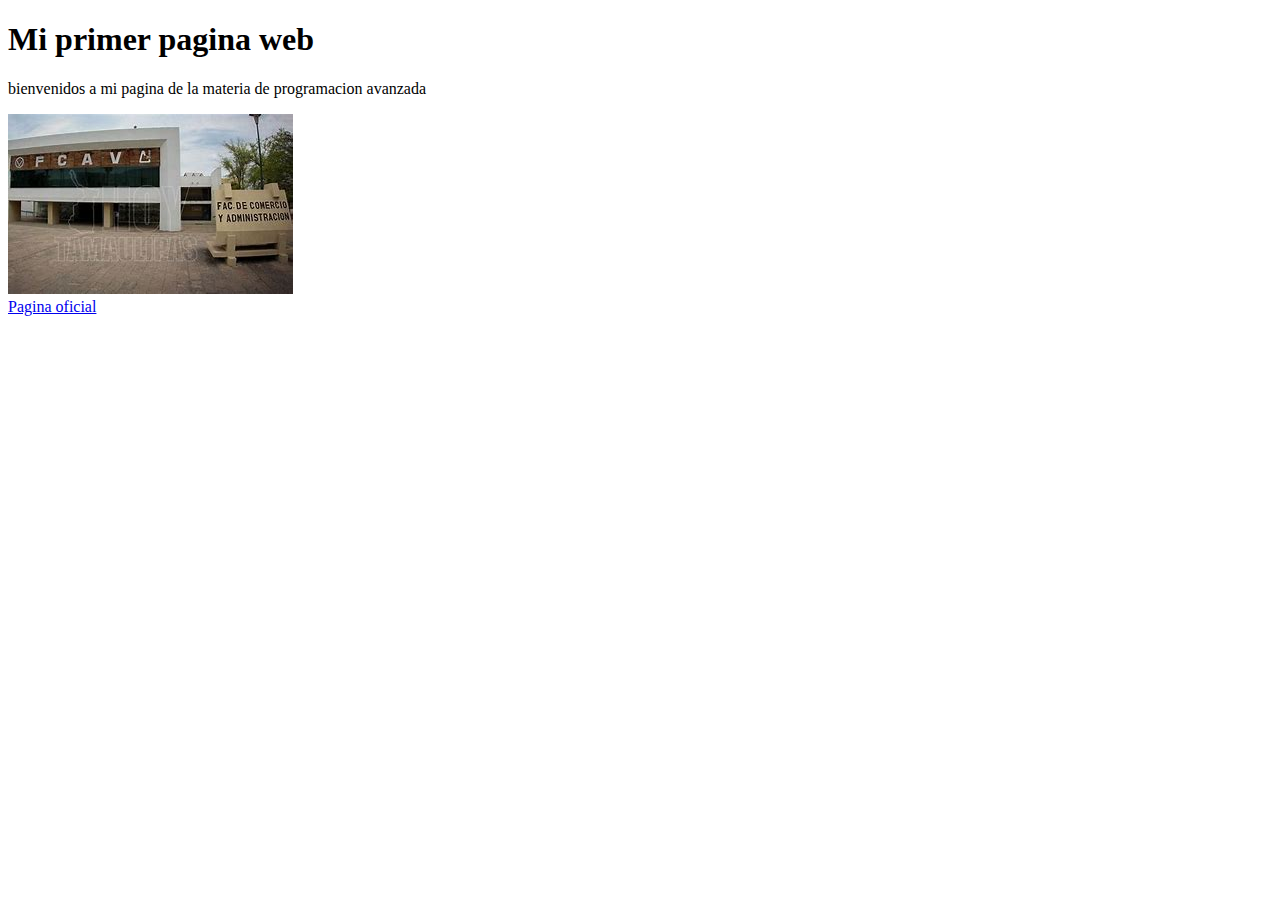
<file: index.html>
<!DOCTYPE html>
<html lang="en">
<head>
    <meta charset="UTF-8">
    <meta name="viewport" content="width=device-width, initial-scale=1.0">
    <title>Mi primer pagina</title>
</head>
<body>
    <h1>Mi primer pagina web</h1>

    <p>bienvenidos a mi pagina de la materia de programacion avanzada</p>

    <img src="descarga.jpg"/>
    <br/>

    <a href="https://fcav.uat.edu.mx/">Pagina oficial</a>
</body>
</html>
</file>
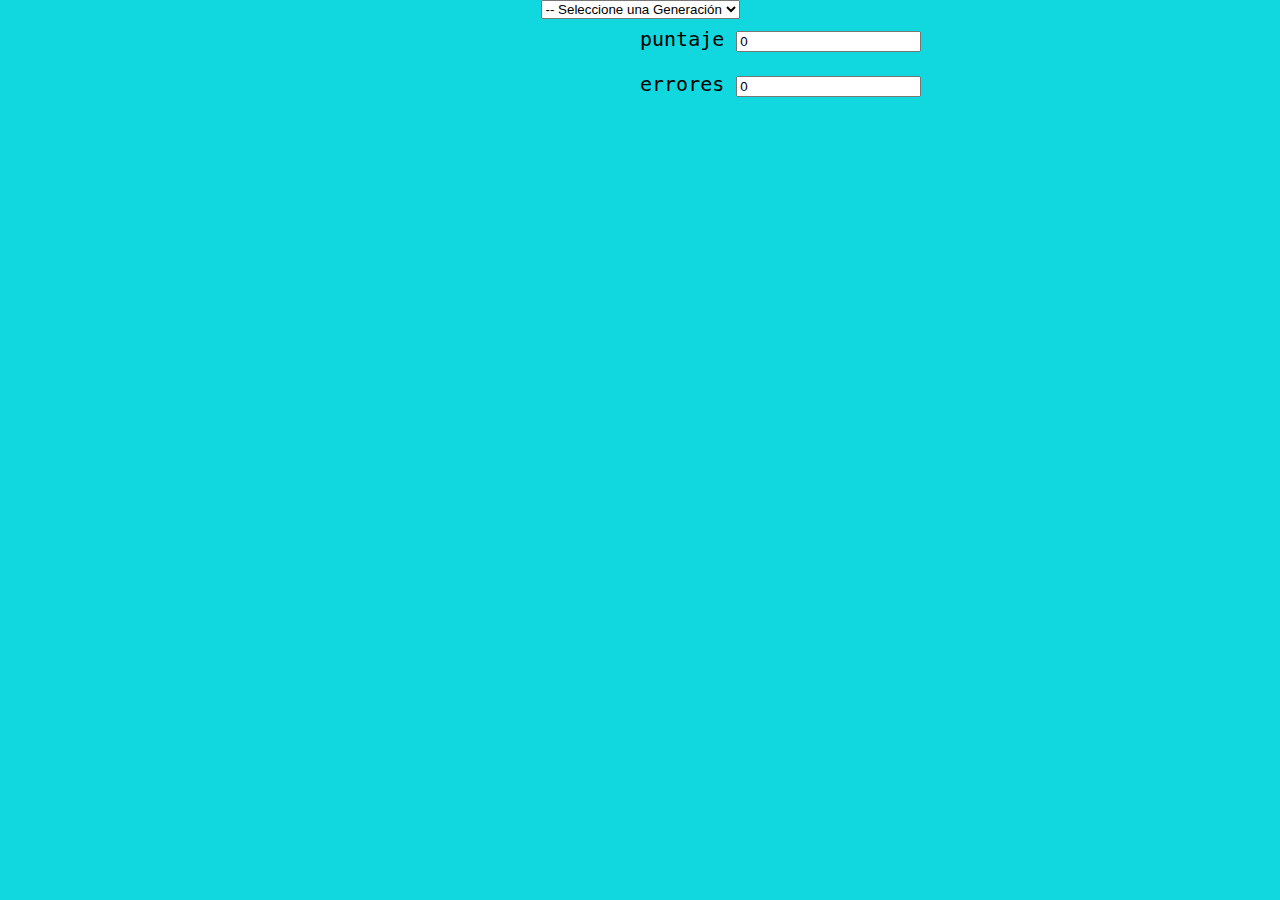
<file: cartapokemon.html>
<!DOCTYPE html>
<html lang="en">
<head>
    <meta charset="UTF-8">
    <meta name="viewport" content="width=device-width, initial-scale=1.0">
    <title>Document</title>
    <link rel="stylesheet" href="cartapokemon.css">
</head>
<body>
    <select id="select" onchange="elegirGeneracion(Number(this.value))" style="position: absolute; align-self: flex-start;">
        <option selected value="0">-- Seleccione una Generación</option>
        <option value="1">Generación 1</option>
        <option value="2">Generación 2</option>
    </select>    
    <div>
        <input class="boton oculto" id="boton" type="button" value="reseteo" onclick="window.location.reload();"/>    
    </div>
    <div class="errores">
        errores
    <input id="errores" value="0" type="text"/>
    <br/>
    </div>
    <div class="puntaje">
        puntaje
        <input id="puntaje" value="0" type="text"/>
        <br/>
    </div>
   
   
        <div id="contenedor">
    </div>
 
    <script src="cartapokemon.js"></script>
</body>
</html>
</file>
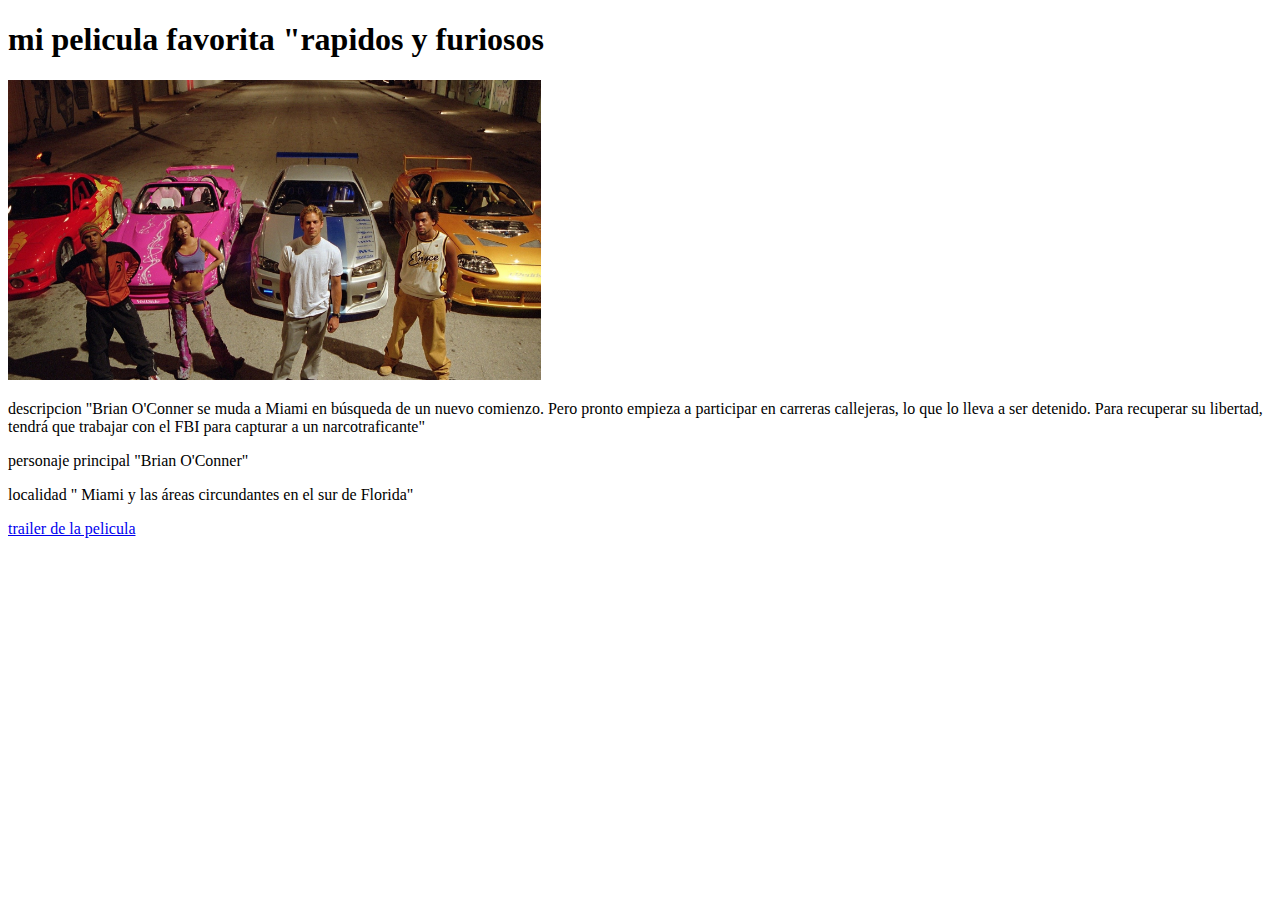
<file: pelicula.html>
<!DOCTYPE html>
<html lang="en">
<head>
    <meta charset="UTF-8">
    <meta name="viewport" content="width=device-width, initial-scale=1.0">
    <title>pelicula</title>
</head>
<body>
    <h1> mi pelicula favorita "rapidos y furiosos</h1>
    <img src="img.jpg" height="300"/>
    <p> descripcion  "Brian O'Conner se muda a Miami en búsqueda de un nuevo comienzo. Pero pronto empieza a participar en carreras callejeras, lo que lo lleva a ser detenido. Para recuperar su libertad, tendrá que trabajar con el FBI para capturar a un narcotraficante" </p>
    <p>personaje principal "Brian O'Conner"</p>
    <p>localidad " Miami y las áreas circundantes en el sur de Florida"</p>
    <a href="https://www.youtube.com/watch?v=VQ42a8lY-rQ/">trailer de la pelicula</a>
</body>
</html>
</file>
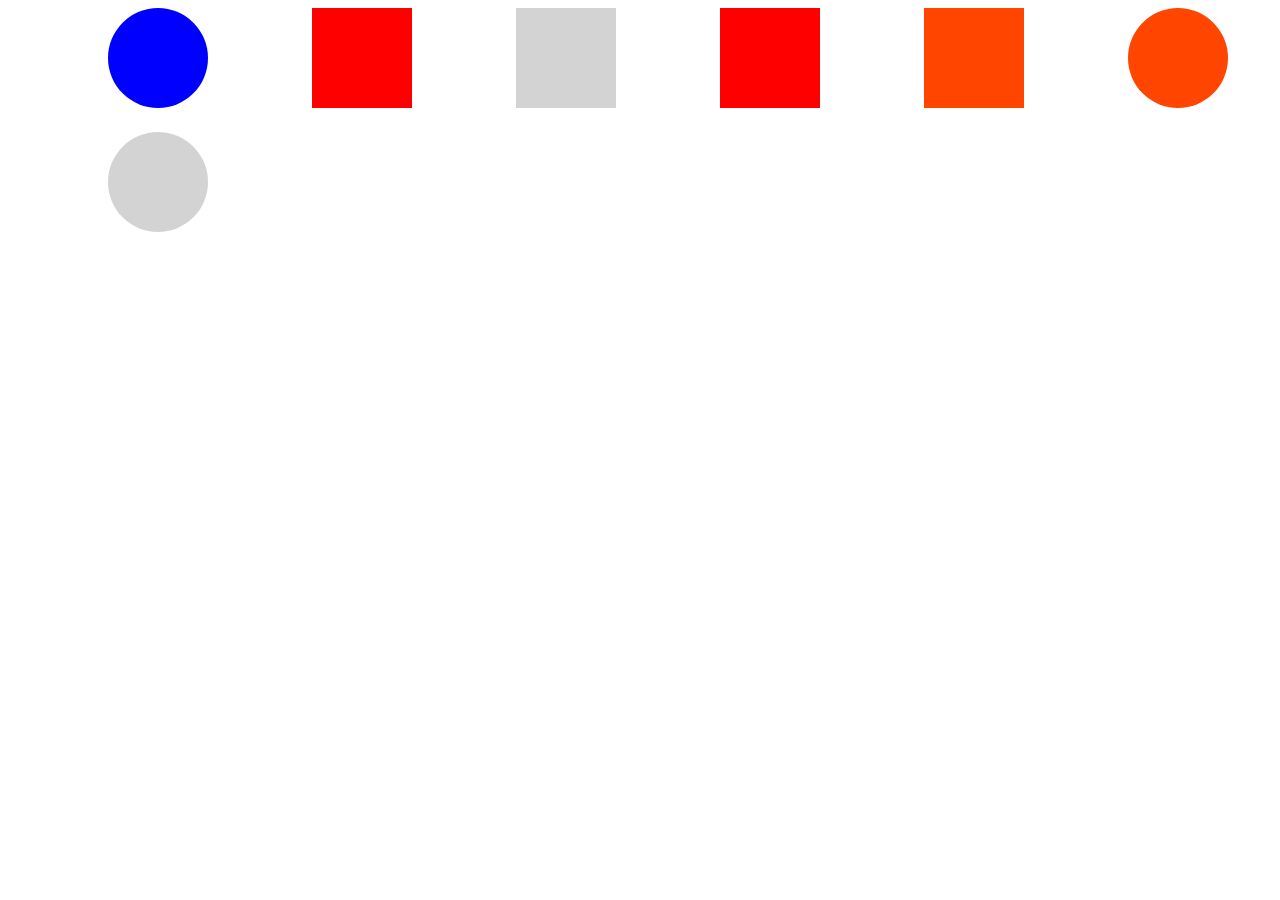
<file: selectores.html>
<!DOCTYPE html>
<html lang="en">
<head>
    <meta charset="UTF-8">
    <meta name="viewport" content="width=device-width, initial-scale=1.0">
    <title>Document</title>
    <style>
        div{
            width:100px;
            height: 100px;
            background-color: #d3d3d3;
            margin-left: 100px;
            margin-bottom: 20px;
            display: inline-block;
        }
        #primero{
            border-radius: 50%;
        }

        .rojo{
            background-color: red;
        }

        .circulo{
            border-radius: 50%;
        }
        .naranja{
            background-color: orangered;
        }
        .azul{
            background-color: blue;
        }
    </style>
</head>
<body>
    
   <div id ="primero" class="circulo azul"></div>
   <div class="rojo"></div>
   <div></div>
   <div class="rojo"></div>
   <div class="naranja"></div>
   <div class="rojo circulo naranja"></div>
   <div class="circulo"></div>

</body>
</html>
</file>
<file: cartapokemon.css>
body {
    font-family:monospace;
    font-size: 15pt;
    margin: 0;
    padding: 0;
    display: flex;
    justify-content: center;
    align-items: center;
    height: 100vh;
    background-color: #11d8de;
}
 
#contenedor {
    display: grid;
    grid-template-columns: repeat(4,1fr);
    justify-content: center;
    align-items: center;
    gap: 20px;
}
 
.tarjetaPokemon {
    display: flex;
    flex-direction: column;
    align-items: center;
    padding: 20px;
    border: 1px solid gray;
    border-radius: 5%;
    box-shadow: 0px 0px 4px 3px rgba(0, 0, 0, 0.2);
    background-color: white;
    width: 100px;
    text-align: center;
}
 
.tarjetaPokemon img {
    width: 50px;
    height: 50px;
    margin-bottom: 15px;
}
 
h2 {
    margin-bottom: 10px;
}
 
p {
    font-weight: bold;
}
.flip-card {
    background-color: transparent;
    width: 150px;
    height: 100px;
    border: 1px solid #f1f1f1;
    perspective: 1000px;
  }
 
  .flip-card-inner {
    position: relative;
    width: 100%;
    height: 100%;
    text-align: center;
    transition: transform 0.8s;
    transform-style: preserve-3d;
  }
 
  .flip-card.flipped .flip-card-inner {
    transform: rotateY(180deg);
  }
 
  .flip-card-front, .flip-card-back {
    position: absolute;
    width: 100%;
    height: 100%;
    -webkit-backface-visibility: hidden;
    backface-visibility: hidden;
  }
 
  .flip-card-front {
    background-color: #f70404;
    color: black;
  }
 
  .flip-card-back {
    background-color: rgb(196, 195, 195);
    transform: rotateY(180deg);
  }
  .flip-card-back label{
    text-transform: uppercase;
    position: relative;
    top: -100px;
  }
  .puntaje{
    position:absolute;
    left: 50%;
    top:3%;
  }
  .errores{
    position:absolute;
    left: 50%;
    top:8%;    
  }
  .boton{
    position:absolute;
    right: 5%;
    top:8%;    
  }
  .oculto{
    display: none;
  }
</file>
